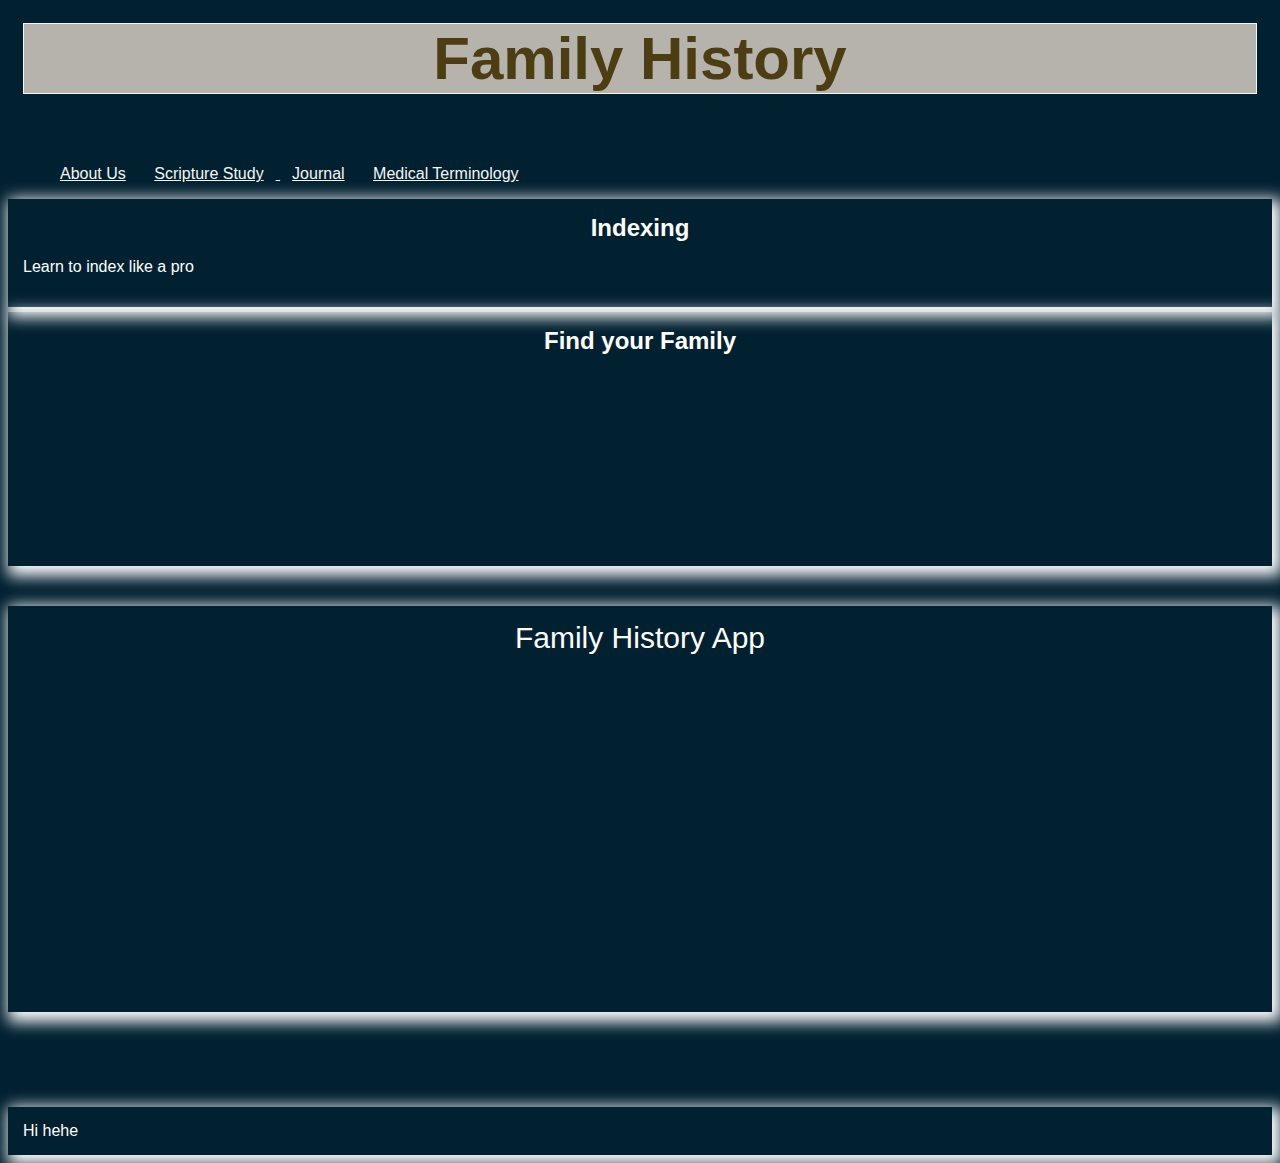
<file: index.html>
<!DOCTYPE html>


<title>Family History App</title>
<meta charset="utf-8" />
<meta name="viewport" content="width=device-width, initial-scale=1" />
<link rel="stylesheet" href="/css/styles.css">
<script src="/js/scripts.js"></script>
</head>
<body>

<div class="txt-shdw">
  <h1 class="border">Family History</h1>
</div>

<!-- Continue where you left off
Indexing/language stuff
Find a new family/person to research
Upload a Memory/Photo/Record
Learn how to find records  -->
   



    <!-- NAVBAR -->
    <nav>
        <ul>
            <a href="/About_Us.html">
                <li class="nav-link">About Us</li></a>

            <a href="Scripture_Study.html">
                <li class="nav-link">Scripture Study</li>
            </a>

            <a href="Journal.html">
                <li class="nav-link">Journal</li></a> 

             <a href="medicalTerminology.html">
                    <li class="nav-link">Medical Terminology</li></a> 

        </ul>
    </nav>

   


<div id="popup" class="popup drop-shdw" style="width: 100%;" onclick="popupWindow()">
    <h2>Indexing </h2> 
    <p>Learn to index like a pro</p>


    <span class="popuptext" id="indexing-popup">Do you want to learn how to index?
            <a href="/About_Us.html">Yes</a>
            <a href="About_Us.html">No</a>
    </span>
</div>


<div id="Find-Your-Family-Div" class="drop-shdw">
    <h2> Find your Family </h2> 
    <p></p>
    <br><br><br><br><br><br><br><br><br><br>
</div>

<!-- ΟVERLAY SECTION -->
<!-- <a href="#" class="toggle">Toggle overlay</a>

<div class="box small">
    <p>Pellentesque habitant morbi tristique senectus et netus et malesuada fames ac turpis egestas.</p>
    <div class="overlay">
        <div class="txt">Overlay</div>
    </div>
</div>
<br>


    <div class="overlay">
        <div class="txt">Overlay</div>
    </div> -->
</div>






    <!-- <style>
        .parallax {
        /* The image used */
        background-image: linear-gradient(red, yellow);
    
        /* Set a specific height */
        min-height: 500px; 
        width: 100%;
    
        /* Create the parallax scrolling effect */
        background-attachment: fixed;
        background-position: center;
        background-repeat: no-repeat;
        background-size: cover;
    }
    .parallax-txt {
      /* The image used */
        background-image: linear-gradient(red, yellow);    

      /* Create the parallax scrolling effect */
      background-attachment: fixed;
      background-position: center;
      background-repeat: no-repeat;
      background-size: cover;
    }
    </style> -->
    
    <div class="parallax-txt"></div>

   


    <!-- TREE DIV -->
    <div class="tree-background drop-shdw">
        <p class="txt-shdw">Family History App</p>
        <br><br><br><br><br><br><br><br><br><br><br><br><br><br><br><br><br><br><br>
    </div>

    <br><br><br><br><br>
    <div class="drop-shdw">
        Hi hehe
    </div>


</body>
</html>
</file>
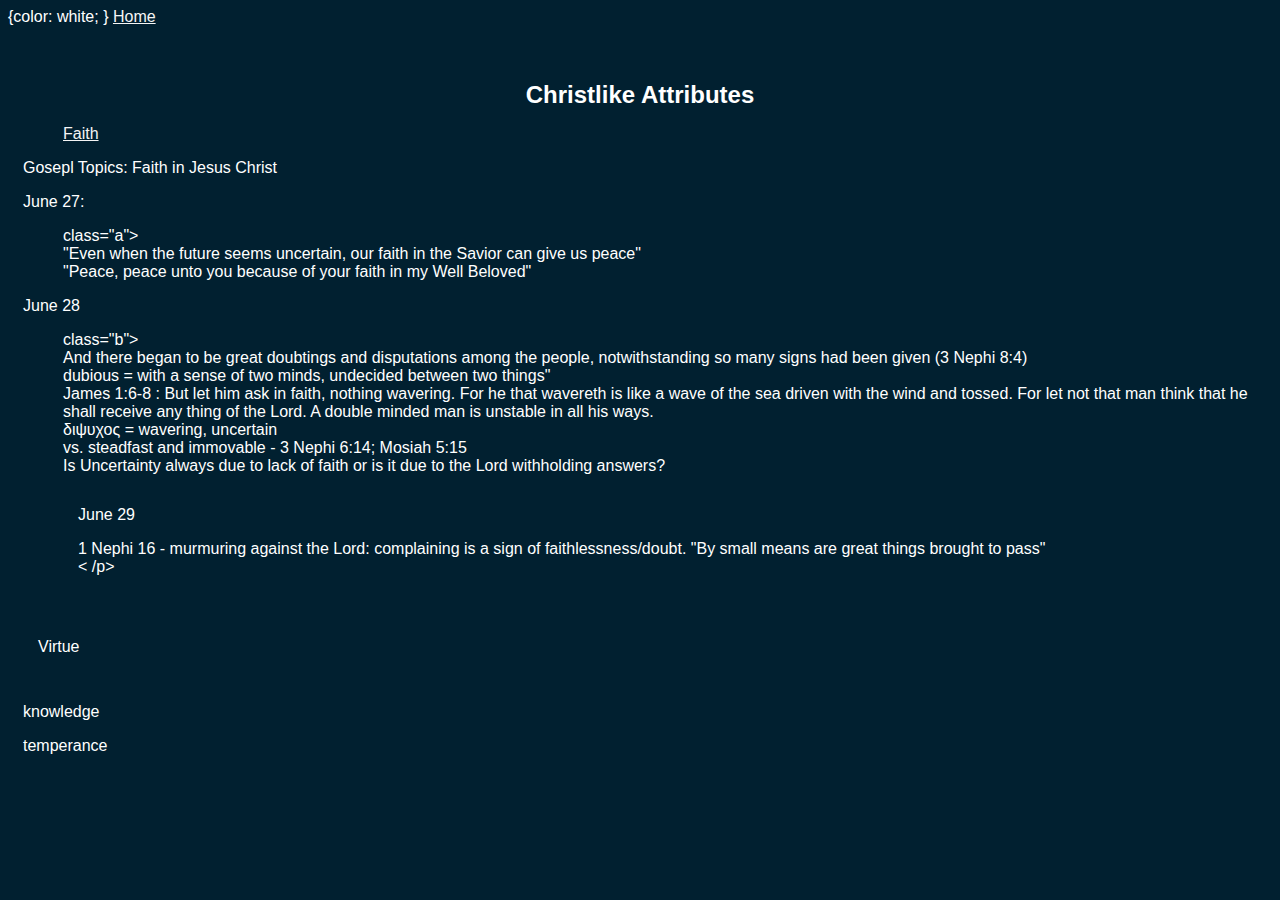
<file: About_Us.html>
<!DOCTYPE html>
<html lang="en">
<head>

    <meta charset="UTF-8">
    <meta http-equiv="X-UA-Compatible" content="IE=edge">
    <meta name="viewport" content="width=device-width, initial-scale=1.0">
    <title>About Us</title>
    <link rel="stylesheet" href="/css/styles.css">

</head>

<body>
   {color: white; 
   }
    <a href="/index.html">Home</a>
<div>
    <h1></h1>
        <h2>Christlike Attributes</h2>
       <p>
        <ul>
            <a href="/Faith.html">
      <li>Faith</li>
    </a>

        </ul>
       Gosepl Topics: Faith in Jesus Christ 
      <p> June 27:</p>
      <ul>class="a">
        <li>"Even when the future seems uncertain, 
        our faith in the Savior can give us peace"</li>
        <li>"Peace, peace unto you because of your faith in my Well Beloved"</li>
    </ul>
        </p> 
        <p>June 28</p>
        <ul> class="b"> 
            <li>And there began to be great doubtings and disputations among the people, notwithstanding so many signs had been given (3 Nephi 8:4)</li>
            
                <li>   dubious = with a sense of two minds, undecided between two things" </li>
                <li>  James 1:6-8 : But let him ask in faith, nothing wavering. For he that wavereth is like a wave of the sea driven with the wind and tossed.
                    For let not that man think that he shall receive any thing of the Lord. 
                    A double minded man is unstable in all his ways.  </li>
                    <li>διψυχος = wavering, uncertain </li>
                    <li> vs. steadfast and immovable - 3 Nephi 6:14; Mosiah 5:15 </li>
                    Is Uncertainty always due to lack of faith or is it due to the Lord withholding answers?

                    <div>
                        <p>June 29
                            <li>1 Nephi 16 - murmuring against the Lord: complaining is a sign of faithlessness/doubt. "By small means are great things brought to pass"</li><
                            /p></div>
        </ul>       
 


        
    <div>
        <p>Virtue</p> 
    </div> 
      
    <p>knowledge</p>
    <p>temperance
    </p>
    







    
  
</div>

</body> 
</html>
</file>
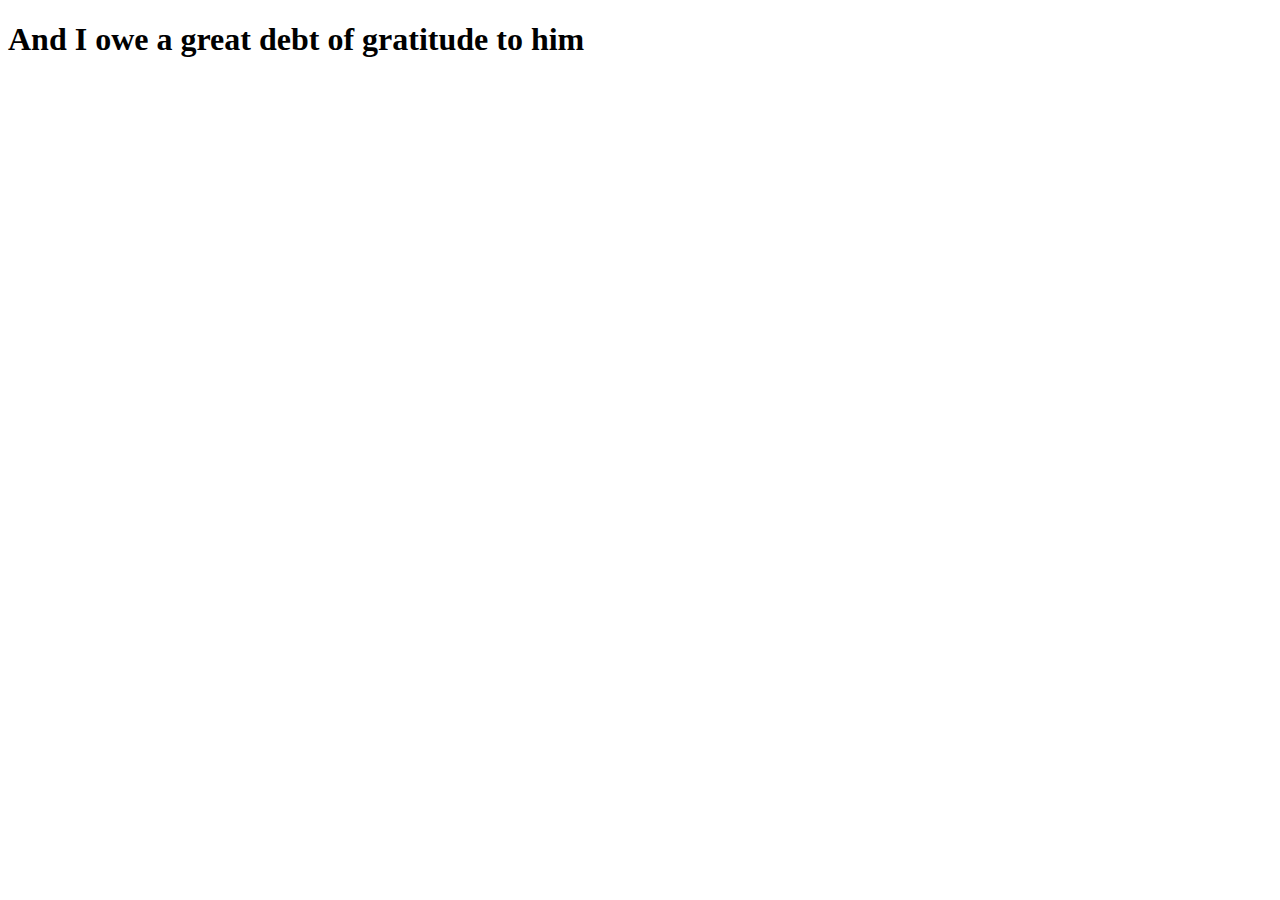
<file: practice.html>
<!DOCTYPE html>
<html lang="en">
<head>
    <meta charset="UTF-8">
    <meta http-equiv="X-UA-Compatible" content="IE=edge">
    <meta name="viewport" content="width=device-width, initial-scale=1.0">
    <title>David is the Best</title>
    <!-- Script tag to link to Javascript (if you want to do that) -->

    <!-- Link to Stylesheet -->
    <link rel="stylesheet" href="/practice_css/practice_styles.css">
</head>
<body>
    <!-- You can also try to make a navbar header, but you might
         have to look back at the other site -->

    <!-- Navigation -->


    <!-- Website Heading/Title -->
    <h1>And I owe a great debt of gratitude to him</h1>

    <!-- Indexing Section -->


    <!-- Find Your Family Section -->



    <a href=""></a>
</body>
</html>
</file>
<file: css/styles.css>
:root {
/* Main Color Scheme */
    --color-1: #012030;
    --color-2: #4d3d12; 
    --color-3: whitesmoke;
    --color-4: #b5b3ac;
   
  
    /* Collapsible Button Hover */
    --color-6: #15455d;
}

.border {
  border: 1px solid var(--color-3);
  background-color: var( --color-4);
}

body {
  background-color: var(--color-1);
  color: #fff;
}

a {
    color: var(--color-3);
}


h1 { 
  margin-top: 0px;
  background-color: var( --color-1);
  font-size: 60px;
  color: var(--color-2);
  text-align: center;

}

h2 {
  text-align: center;
  margin: 0px
}

h3 {
  color: var(--color-3); 
}

h4 {
  color: white
}

div {
    padding: 15px;
    margin-bottom: 5px;
    /* box-shadow: 5px 10px #b5b3ac;
    border: 1px solid;  */
}
/* 
blockquote {
  background: #f9f9f9;
  border-left: 10px solid #ccc;
  margin: 1.5em 10px;
  padding: 0.5em 10px;
  quotes: "\201C""\201D""\2018""\2019";
  border-radius: 10px;
}

blockquote:before {
  color: #ccc;
  content: open-quote;
  font-size: 4em;
  line-height: 0.1em;
  margin-right: 0.25em;
  vertical-align: -0.4em;
}

blockquote p {
  display: inline;
} */



/*button {
  color: #fff;
  font-weight: 500;
  border-radius: 3em;
  padding: 0.8em 2em;
  transition: all .2s ease-out;
  width: -moz-fit-content;
  width: fit-content;
  text-align: center;
  background-color: rgba(255,255,255,0);
  border: solid 2px white;
}

button:hover {
  background-color: #9AEBA3;
  color: #000;
}
*/

.custom-button {
  /* Custom Button Class goes here */
}


element.style {
}
@media (max-width: 767px)
blockquote {
    border-top: 2px solid #00CC8F;
    border-bottom: 2px solid #00CC8F;
    border-left: none;
    margin: 1.5em 0;
    padding: 1.5em 1em;
}

@media (max-width: 980px)
blockquote {
    font-size: 2.1em;
    margin: 1.1em -2em;
}
blockquote {
    border-left: 3px solid #fff;
    font-family: Georgia, Times, "Times New Roman", serif;
    font-size: 2.25em;
    font-style: italic;
    line-height: 1.8em;
    margin: 1.1em -4em;
    padding: 1em 2em;
    position: relative;
    transition: 0.2s border ease-in-out;
    z-index: 0;
}
blockquote {
    margin: 0 0 1rem;
}
*, ::after, ::before {
    box-sizing: border-box;
}
user agent stylesheet
blockquote {
    display: block;
    margin-block-start: 1em;
    margin-block-end: 1em;
    margin-inline-start: 40px;
    margin-inline-end: 40px;
}

/* Blockquote styling */
/* From: https://codepen.io/johnfinkdesign/pen/gRvEGq */

@media (max-width: 767px) {
blockquote:before {
    left: 50%;
    top: 0;
    height: 4px;
    margin-top: -3px;
    margin-left: -1em;
    width: 2em;}
blockquote:before {
    content: "";
    position: absolute;
    top: 50%;
    left: -4px;
    height: 2em;
    background-color: var(--color-1);
    width: 5px;
    margin-top: -1em;
}
}

*, ::after, ::before {
    box-sizing: border-box;
}
@media only screen and (max-width: 767px) {
blockquote:after {
    font-size: 0.75em;
    left: 50%;
    top: 0;
    margin-top: -0.5em;
    margin-left: -0.5em;
}
blockquote:after {
    content: "";
    position: absolute;
    top: 50%;
    left: -0.5em;
    color: #fff;
    font-family: "Ionicons";
    font-style: normal;
    line-height: 1em;
    text-align: center;
    text-indent: -2px;
    width: 1em;
    margin-top: -0.5em;
    transition: 0.2s all ease-in-out, 0.4s transform ease-in-out;
}
*, ::after, ::before {
    box-sizing: border-box;
}
}



/* Back to our stuff */

.tree-background {
    background-image: url(https://www.sciencenewsforstudents.org/wp-content/uploads/2020/04/1030_LL_trees-1028x579.png);
    color: white; 
}

.drop-shdw {
    -webkit-box-shadow: 5px 5px 15px 5px #000000; 
    box-shadow: 5px 5px 15px 5px #fff;
}

.txt-shdw {
    text-align: center;
    font-size: 30px;
    text-shadow: var( --color-3)) 0px 2px 5px;
    margin: 0px;
}

{box-sizing: border-box;}
ul {list-style-type: none;}
body {font-family: Verdana, sans-serif;}


/* Month Header*/
.month {
  padding: 70px 25px;
  width: 100%;
  background: var( --color-2);
  text-align: center;
}

/* Month list */
.month ul {
  margin: 0;
  padding: 0;
}

.month ul li {
  color: white;
  font-size: 20px;
  text-transform: uppercase;
  letter-spacing: 3px;
}

/* Previous button inside month header */
.month .prev {
  float: left;
  padding-top: 10px;
}

/* Next button */
.month .next {
  float: right;
  padding-top: 10px;
}

/* Weekdays (Mon-Sun) */
.weekdays {
  margin: 0;
  padding: 10px 0;
  background-color:#ddd;
}

.weekdays li {
  display: inline-block;
  width: 13.6%;
  color: #666;
  text-align: center;
}

/* Days (1-31) */
.days {
  padding: 10px 0;
  background: #eee;
  margin: 0;
}

.days li {
  list-style-type: none;
  display: inline-block;
  width: 13.6%;
  text-align: center;
  margin-bottom: 5px;
  font-size:12px;
  color: #777;
}

/* Highlight the "current" day */
.days li .active {
  padding: 5px;
  background: var(--color-2);
  color: white !important
}



/* Section Background Color */


.monkey {
background-color: white;
color: var(--color-3);
}


.Jesus {
  color: var(--color-4);
  font-family:'Trebuchet MS', 'Lucida Sans Unicode', 'Lucida Grande', 'Lucida Sans', Arial, sans-serif;
}

.Jesus h2 {
  font-family:Cambria, Cochin, Georgia, Times, 'Times New Roman', serif
}

.collapsible {
  background-color: transparent;
  color: var(--color-4);
  cursor:crosshair;
  padding: 18px;
  width: 100%;
  border: none;
  text-align:center;
  outline: none;
  font-size: 15px;
}

.active,
.collapsible:hover {
  background-color: var( --color-4);
  color: var( --color-2);
}

.content {
  padding: 0 18px;
  display: none;
  overflow: hidden;
  background-color: transparent;
}

.hippo-face {
  background-color: rgb(60, 139, 208);
  }


.hippo-face:hover {
    background-color: rgb(0, 42, 255);
    transition: 5s;
    border
}

/* Popup container */
.popup {
    position: relative;
    display: inline-block;
    cursor: pointer;
  }
  
  .nav-btn {
    margin-bottom: 0px;
    width: 100%;
    height: 60px;
    background-color:silver;
    background-image:
    radial-gradient(circle at 100% 150%, silver 24%, white 24%, white 28%, silver 28%, silver 36%, white 36%, white 40%, transparent 40%, transparent),
    radial-gradient(circle at 0    150%, silver 24%, white 24%, white 28%, silver 28%, silver 36%, white 36%, white 40%, transparent 40%, transparent),
    radial-gradient(circle at 50%  100%, white 10%, silver 10%, silver 23%, white 23%, white 30%, silver 30%, silver 43%, white 43%, white 50%, silver 50%, silver 63%, white 63%, white 71%, transparent 71%, transparent),
    radial-gradient(circle at 100% 50%, white 5%, silver 5%, silver 15%, white 15%, white 20%, silver 20%, silver 29%, white 29%, white 34%, silver 34%, silver 44%, white 44%, white 49%, transparent 49%, transparent),
    radial-gradient(circle at 0    50%, white 5%, silver 5%, silver 15%, white 15%, white 20%, silver 20%, silver 29%, white 29%, white 34%, silver 34%, silver 44%, white 44%, white 49%, transparent 49%, transparent);
    background-size: 100px 50px;
  }


.active,
.nav-btn:hover {
  background-color: var( --color-4);
  color: var( --color-2);
}

  /* Horizontal nav bar */
.nav-link {
  display: inline; 
  padding: 12px; 
 
}

li a:hover {
  background-color: var( --color-2);
}
  /* The actual popup (appears on top) */
  .popup .popuptext {
    visibility: hidden;
    width: 145px;
    background-color: rgb(--color-1);
    color: #fff;
    text-align: center;
    border-radius: 16px;
    padding: 8px 0;
    position: absolute;
    z-index: 4;
    bottom: 125%;
    left: 50%;
    margin-left: -80px;
  }
  
  /* Toggle this class when clicking on the popup container (hide and show the popup) */
  .popup .show {
    visibility:hidden
    webkit-animation: fadeIn 1s;
    animation: fadeIn 1s
  }


  Medical Terms table

  #customers {
    font-family:Georgia, 'Times New Roman', Times, serif; 
    border-collapse: collapse;
    width: 100%;
  }
  
  #customers td, #customers th {
    border: 1px solid #ddd;
    padding: 8px;
  }
  
  #customers tr:nth-child(even){background-color: #f2f2f2;}
  
  #customers tr:hover {background-color: gold}
  
  #customers th {
    padding-top: 12px;
    padding-bottom: 12px;
    text-align: left;
    background-color: var( --color-2);
    color: white;
  } */

  /* Collapsible table */
  /* table { 
    width: 750px; 
    border-collapse: collapse; 
    margin:50px auto;
    }
  
  th { 
    background: #3498db; 
    color: white; 
    font-weight: bold; 
    }
  
  td, th { 
    padding: 10px; 
    border: 1px solid #ccc; 
    text-align: left; 
    font-size: 18px;
    }
  
  .labels tr td {
    background-color: #2cc16a;
    font-weight: bold;
    color: #fff;
  }
  
  .label tr td label {
    display: block;
  }
  
  
  [data-toggle="toggle"] {
    display: none;
  }
  
/* W3 SCHOOLS POPUP */

  /* Add animation (fade in the popup) */
/* Popup container
.popup {
    position: relative;
    display: inline-block;
    cursor: pointer;
  }
  
  /* The actual popup (appears on top) */
  /* .popup .popuptext {
    visibility: hidden;
    width: 160px;
    background-color: #555;
    color: #fff;
    text-align: center;
    border-radius: 6px;
    padding: 8px 0;
    position: absolute;
    z-index: 1;
    bottom: 125%;
    left: 50%;
    margin-left: -80px;
  } */
  
  /* Toggle this class when clicking on the popup container (hide and show the popup) */
  /* .popup .show {
    visibility: visible;
    -webkit-animation: fadeIn 1s;
    animation: fadeIn 1s
  } */
  
  /* Add animation (fade in the popup) */
  /* @-webkit-keyframes fadeIn {
    from {opacity: 0;}
    to {opacity: 1;}
  } */
  
  /* @keyframes fadeIn {
    from {opacity: 0;}
    to {opacity:1 ;}
  } */






/* CollapsibleTable from Web Designer Wall */














  .overlay {
    position:absolute;
    top:0;
    left:0;
    right:0;
    bottom:0;
    background-color:rgba(0, 0, 0, 0.85);
    background: url(data:;base64,iVBORw0KGgoAAAANSUhEUgAAAAIAAAACCAYAAABytg0kAAAAAXNSR0IArs4c6QAAAARnQU1BAACxjwv8YQUAAAAgY0hSTQAAeiYAAICEAAD6AAAAgOgAAHUwAADqYAAAOpgAABdwnLpRPAAAABl0RVh0U29mdHdhcmUAUGFpbnQuTkVUIHYzLjUuNUmK/OAAAAATSURBVBhXY2RgYNgHxGAAYuwDAA78AjwwRoQYAAAAAElFTkSuQmCC) repeat scroll transparent\9;
    z-index:9999;
    color:white;
}

/* for testing purposes */


.box {
    padding:20px;
    border:1px solid #000;
    position:relative;
}

.small {
    width:200px;
    height:200px;
}

a.toggle {
    position:fixed;
    top:0;
    left:0;
    right:0;
    background-color:rgb(34, 184, 112);
    color:white;
    padding:10px;
    display:block;
    text-decoration:none;
    z-index:99999;
    outline:none;
}

a.toggle:hover {
    background-color:#444;
}

a.toggle:active {
    background-color:#222;
}

.overlay {
    text-align: center;
}
 
.overlay:before {
    content: '';
    display: inline-block;
    height: 100%;
    vertical-align: middle;
    margin-right: -0.25em;
}

.txt {
    display: inline-block;
    vertical-align: middle;
    padding: 10px 15px;
    position:relative;
    font-weight:bold;
}

/* <button onclick="helloThere()">Say Hello, Computer</button> --> 


<button onmouseover="wuzzzup()">Don't touch the button</button> */
</file>
<file: practice_css/practice_styles.css>
:root {
    --color-1: #004C50; 
    --color-2: #00939C ; 
    --color-3: #10ABB4; 
    --color-4: #9C3E00; 
    --color-5: #502000;  
}

a {
   
}

.link-button {
    padding: 10px;
    border-radius: 10px;
    background-color: #00939C ;
    color: #9C3E00;
}
</file>
